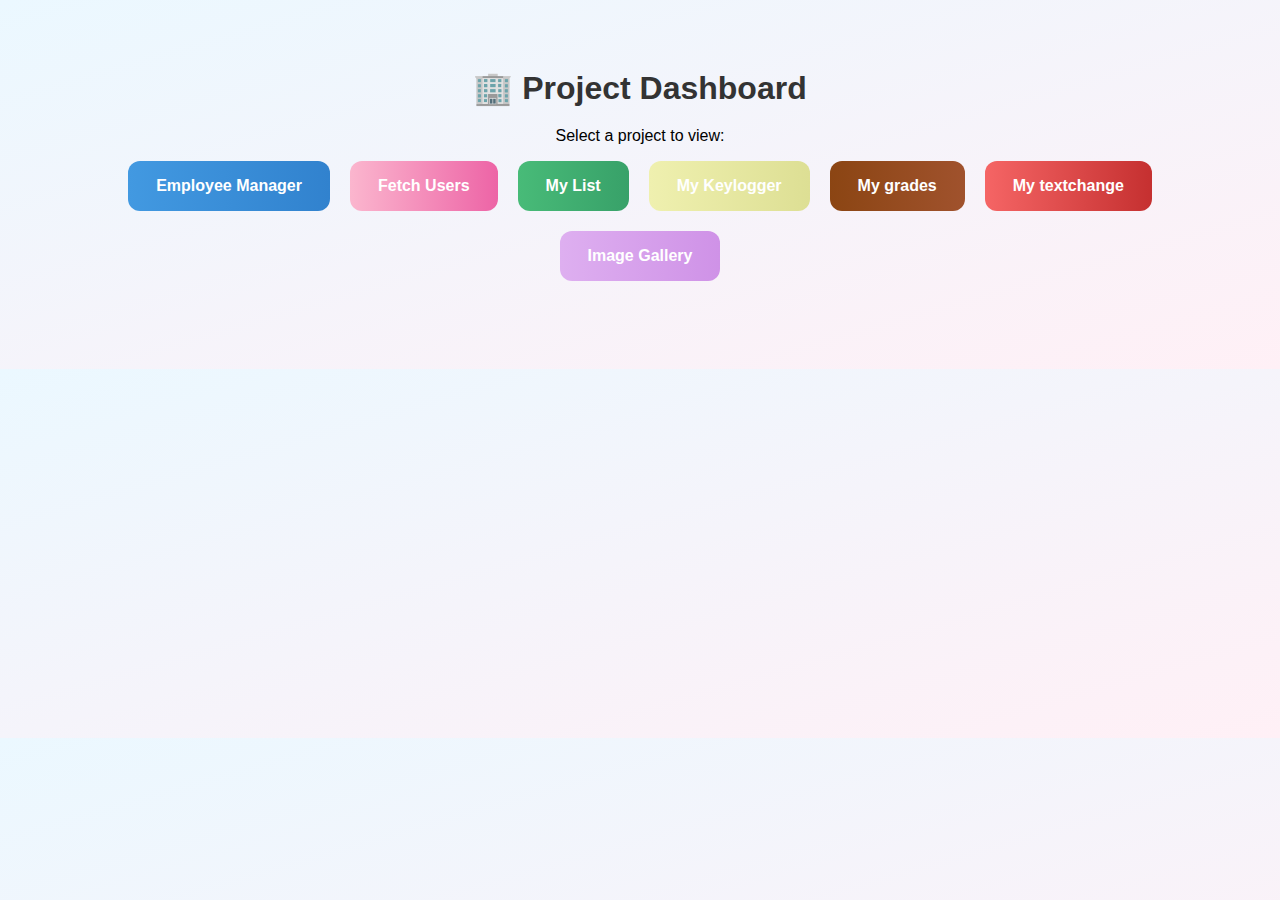
<file: index.html>
<!DOCTYPE html>
<html lang="en">
<head>
<meta charset="UTF-8">
<meta name="viewport" content="width=device-width, initial-scale=1.0">
<title>Project Dashboard</title>
<style>
  body { 
    font-family: Arial; 
    background: linear-gradient(to bottom right, #ebf8ff, #fff0f6); 
    padding: 40px; 
    text-align: center;
  }
  h1 { color: #333; margin-bottom: 20px; }
  .buttons { 
    display: flex; 
    flex-wrap: wrap; 
    gap: 20px; 
    justify-content: center; 
    margin-bottom: 40px; 
  }
  a.button, button { 
    padding: 16px 28px; 
    border: none; 
    border-radius: 12px; 
    font-weight: 600; 
    color: white; 
    cursor: pointer; 
    text-decoration: none;
    transition: transform 0.2s, box-shadow 0.2s;
  }
  a.button:hover, button:hover { 
    transform: scale(1.05); 
    box-shadow: 0 6px 12px rgba(0,0,0,0.2); 
  }
  .blue {
  background: linear-gradient(to right, #4299e1, #3182ce);
}

.pink {
  background: linear-gradient(to right, #fbb6ce, #ed64a6);
}

.green {
  background: linear-gradient(to right, #48bb78, #38a169);
}

.yellow {
  background: linear-gradient(to right, #eff0af, #dddf94);
}

.brown {
  background: linear-gradient(to right, #8B4513, #A0522D);
}

.red {
  background: linear-gradient(to right, #f56565, #c53030);
}
.purple{
  background: linear-gradient(to right, #deaff0, #cf92e7); 
}



  #content { 
    max-width: 800px; 
    margin: 20px auto; 
    padding: 20px; 
    border-radius: 16px; 
    background: rgba(255,255,255,0.95); 
    box-shadow: 0 8px 20px rgba(0,0,0,0.1); 
    text-align: left; 
  }
</style>
</head>
<body>

<h1>🏢 Project Dashboard</h1>
<p>Select a project to view:</p>

<div class="buttons">
  <a href="manage.html" class="button blue">Employee Manager</a>
  <a href="fetch.html" class="button pink">Fetch Users</a>
  <a href="list.html" class="button green">My List</a>
  <a href="log.html" class="button yellow">My Keylogger </a>
  <a href="grade.html" class="button brown">My grades </a>
  <a href="textchange.html" class="button red">My textchange</a>
  <a href="image.html" class="button purple">Image Gallery </a>

</div>

</body>
</html>
</file>
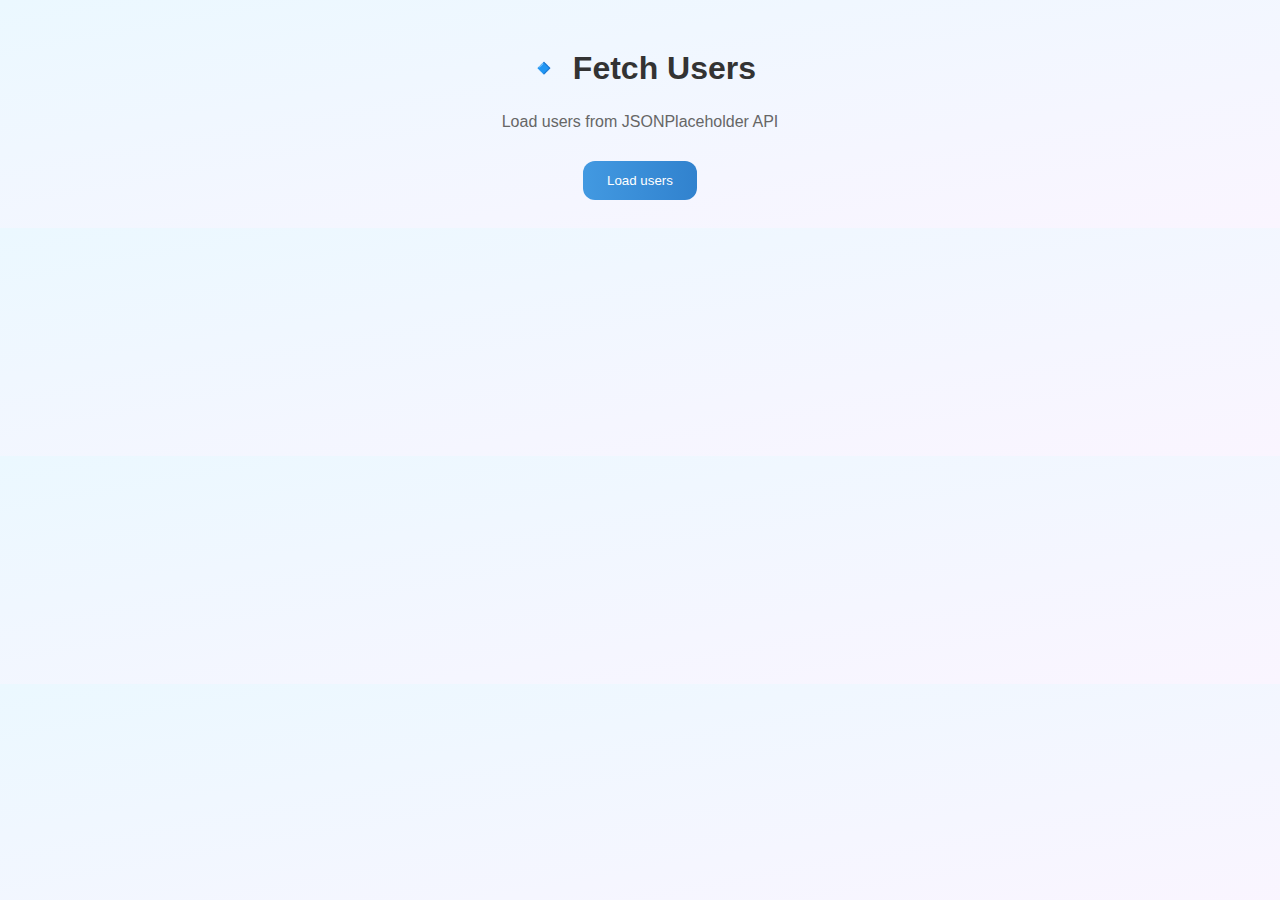
<file: fetch.html>
<!DOCTYPE html>
<html lang="en">
<head>
    <meta charset="UTF-8">
    <meta name="viewport" content="width=device-width, initial-scale=1.0">
    <title>Document</title>
     <style>
    body { font-family: Arial; 
          background: linear-gradient(to bottom right, #ebf8ff, #faf5ff);
          display: flex;
          flex-direction: column; 
          align-items: center;
          padding: 20px; }
    h1 { text-align: center;
         color: #333; 
         margin-bottom: 10px; }
    p { text-align: center; 
        color: #666;
         margin-bottom: 30px; }
    button { padding: 12px 24px; 
        border: none;
        border-radius: 12px;
        color: white; 
        font-weight: 500; 
        cursor: pointer; 
        transition: transform 0.2s, box-shadow 0.2s; }
    button:hover { transform: scale(1.05); 
        box-shadow: 0 6px 12px rgba(0,0,0,0.2); }
    .blue { background: linear-gradient(to right, #4299e1, #3182ce); }
    .user { padding: 12px;
          margin-bottom: 10px; 
          border-radius: 10px;
          background: #f9fafb; 
          width:400px;
    }
    .user strong { display: inline-block; 
        width: 70px; }
    .Div{
       background-color: white;
       padding:25px; 
       margin:10px;
       border-radius:10px;
       display: none;
    }
    .show{
        display: block;
    }
  </style>
</head>
<body>
   <script>
    let h1=document.createElement('h1');
    h1.textContent="🔹 Fetch Users";

    let  p=document.createElement("p");
    p.textContent="Load users from JSONPlaceholder API";
    document.body.append(h1, p)

    let div=document.createElement("div");
    div.style.display="flex"
    div.style.flexDirection="column"
    div.style.alignItems="center"
    document.body.appendChild(div)

    let button=document.createElement("button");
    button.textContent="Load users";
    button.className="blue"
    button.onclick=FetchUsers;
    div.appendChild(button);

    let outputdiv=document.createElement("div");
    outputdiv.className="Div";
    document.body.appendChild(outputdiv)

    async function FetchUsers(){
        outputdiv.classList.toggle("show")
        try{
            let response=await fetch('https://jsonplaceholder.typicode.com/users');
            const users=await response.json();
            if(response){
                outputdiv.innerHTML=users.map(user=>`
                <div class="user">
                    <div>👤<strong>Name:</strong>${user.name}</div>
                    <div>📧 <strong>Email:</strong>${user.email}</div>
                    <div>🏙️ <strong>City:</strong> ${user.address.city}</div>
                </div>
                `).join('');
            }   
        }
        catch(err){
             div.innerHTML=`<p>Error:${err.message}</p>`
        }
    }    
   </script>
</body>
</html>
</file>
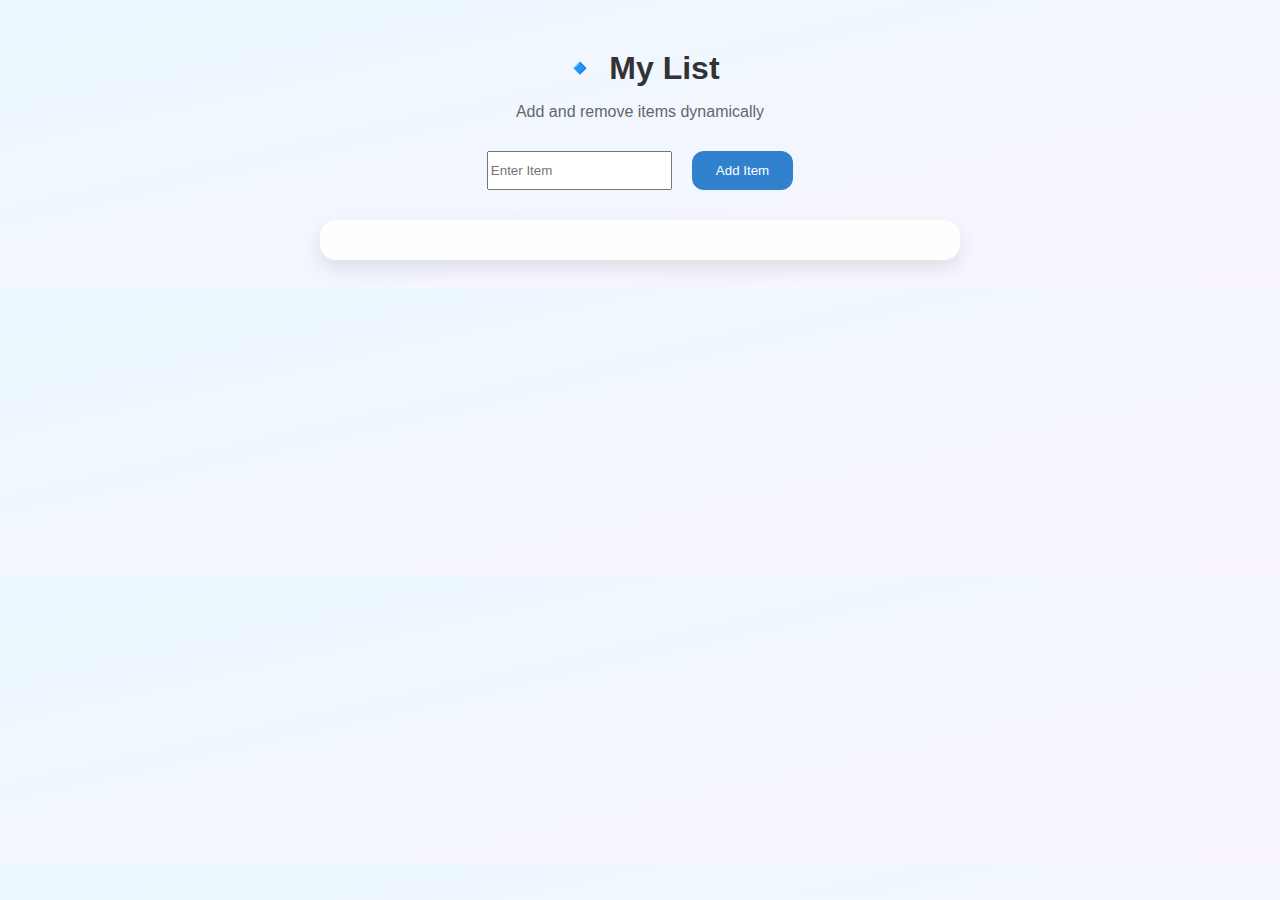
<file: list.html>
<!DOCTYPE html>
<html lang="en">
<head>
    <meta charset="UTF-8">
    <meta name="viewport" content="width=device-width, initial-scale=1.0">
    <title>Document</title>
    <style>
        body { font-family: Arial;
             background: linear-gradient(to bottom right, #ebf8ff, #faf5ff);
             padding: 20px; }
        h1 { text-align: center;
             color: #333; 
             margin-bottom: 10px; }
        p { text-align: center;
             color: #666;
              margin-bottom: 30px; }
        .div{
            display: flex;
            justify-content: center;
            gap:20px;
            margin:30px;
        }
        button { padding: 12px 24px; 
            border: none; 
            border-radius: 12px; 
            color: white; 
            font-weight: 500;
            cursor: pointer; 
            transition: transform 0.2s; }
        button:hover { transform: scale(1.05);
             box-shadow: 0 6px 12px rgba(0,0,0,0.2); }
        .card { background: rgba(255,255,255,0.9); 
            border-radius: 16px; 
            padding: 20px;
            box-shadow: 0 8px 20px rgba(0,0,0,0.1); 
            max-width: 600px; 
            margin: 0 auto; }
        ul { padding-left: 20px; }
        li { margin-bottom: 10px;
             padding: 8px; 
             border-radius: 8px; 
             background: #f9fafb;
             display: flex;
             justify-content: space-between;
             align-items: center; }
        li button { background: #e53e3e;
             font-size: 14px;
             padding: 4px 8px;
             border-radius: 6px; }

    </style>
</head>
<body>
    <script>
        let h1=document.createElement('h1');
        h1.textContent="🔹 My List";

        let p=document.createElement('p');
        p.textContent="Add and remove items dynamically";
        document.body.append(h1,p)

        let div=document.createElement('div');
        div.className="div";
        document.body.appendChild(div)

        let input=document.createElement('input');
        input.placeholder="Enter Item"

        let button=document.createElement("button");
        button.style.backgroundColor="#3182ce"
        button.textContent="Add Item"
        
        div.append(input,button)

        let divv=document.createElement('div');
        divv.className="card"
        document.body.append(divv)

        button.addEventListener("click",()=>{
            let text=input.value.trim();
            if (!text) return;
             
            let li=document.createElement('li');
            li.innerHTML=`
            ${text}<button onClick="removeItem(this)">Remove</button>`
            divv.append(li);
            input.value="";
        })
        function removeItem(btn){
            btn.parentElement.remove()
        }       
    </script>
</body>
</html>
</file>
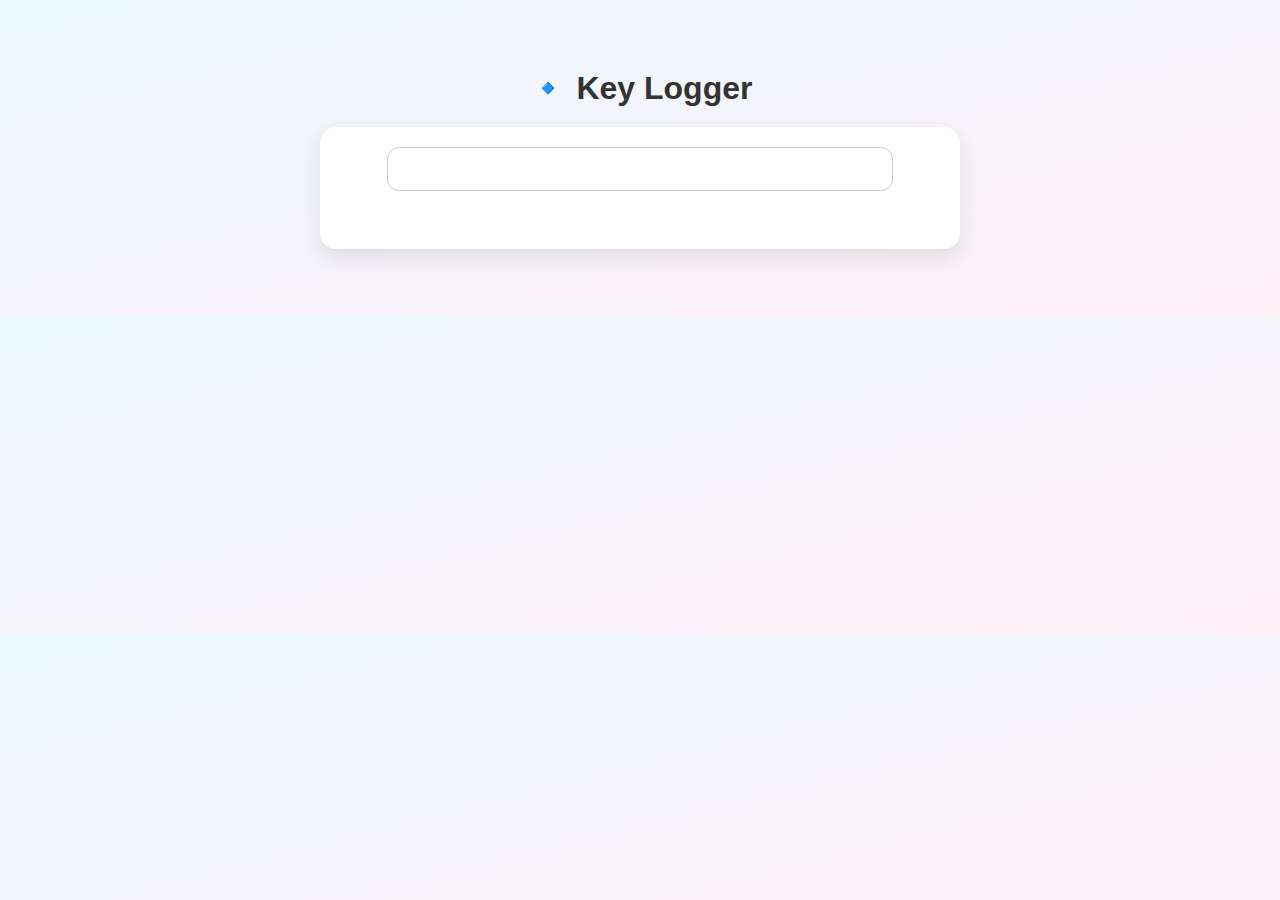
<file: log.html>
<!DOCTYPE html>
<html lang="en">
<head>
    <meta charset="UTF-8">
    <meta name="viewport" content="width=device-width, initial-scale=1.0">
    <title>Document</title>
    <style>
        body { font-family: Arial; 
              background: linear-gradient(to bottom right, #ebf8ff, #fff0f6); 
              padding: 40px; 
              text-align: center; }
        h1 { color: #333; 
             margin-bottom: 20px; }
        .card { background: rgba(255,255,255,0.9); 
                border-radius: 16px;
                padding: 20px; 
                max-width: 600px; 
                margin: 20px auto; 
                box-shadow: 0 8px 20px rgba(0,0,0,0.1); }
        input { padding: 12px; 
                width: 80%;
                border-radius: 12px; 
                border: 1px solid #ccc;
                margin-bottom: 20px; 
                font-size: 16px; }
        p { font-size: 18px; 
            color: #333; }
  </style>
</head>
<body>
    <script>
        let h1=document.createElement("h1")
        h1.textContent="🔹 Key Logger";
        document.body.appendChild(h1)

        let div=document.createElement("div");
        div.className="card"
        document.body.appendChild(div)

        let input=document.createElement('input');
        let p=document.createElement('p')
        
        div.append(input,p)
        input.addEventListener('keydown',(e)=>{
            if(e.key=="Enter"){
                p.textContent="You pressed Enter!";
            }
            else{
                p.textContent=`Last Kry pressed: ${e.key}`;
            }
        })

        
    </script>
</body>
</html>
</file>
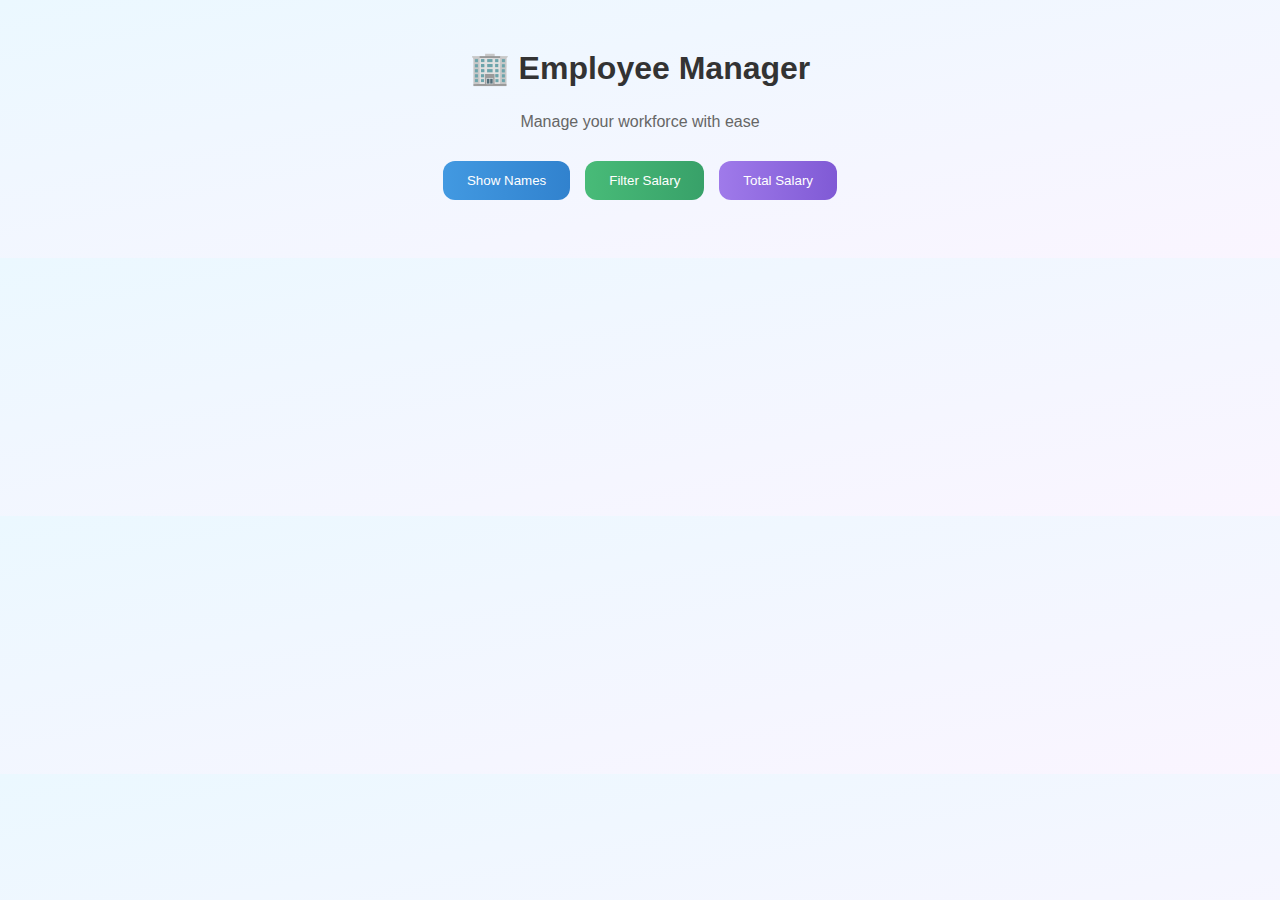
<file: manage.html>
<!DOCTYPE html>
<html lang="en">
<head>
    <meta charset="UTF-8">
    <meta name="viewport" content="width=device-width, initial-scale=1.0">
    <title>Document</title>
    <style>
    body { font-family: Arial; 
        background: linear-gradient(to bottom right, #ebf8ff, #faf5ff);
         padding: 20px;
        display:flex;
        flex-direction: column; 
        align-items: center;}
    h1 { text-align: center; 
        color: #333; 
        margin-bottom: 10px; }
    p { text-align: center;
         color: #666;
          margin-bottom: 30px; }
    .buttons { display: flex; 
        flex-wrap: wrap;
         gap: 15px;
          justify-content: center; 
          margin-bottom: 30px; }
    button { padding: 12px 24px;
         border: none;
          border-radius: 12px;
           color: white; 
           font-weight: 500; 
           cursor: pointer; 
           transition: transform 0.2s, box-shadow 0.2s; }
    button:hover { transform: scale(1.05); 
        box-shadow: 0 6px 12px rgba(0,0,0,0.2); }
    .blue { background: linear-gradient(to right, #4299e1, #3182ce); }
    .green { background: linear-gradient(to right, #48bb78, #38a169); }
    .purple { background: linear-gradient(to right, #9f7aea, #805ad5); }
    .employee { padding: 12px; 
        margin-bottom: 10px; 
        border-radius: 10px;
         background: #f9fafb; }
    .highlight { background: linear-gradient(to right, #faf5ff, #fff0f6); 
        padding: 20px; 
        border-radius: 14px; 
        text-align: center; }
    .highlight span { font-size: 24px; 
        font-weight: bold; 
        color: #6b46c1; }
    .output{
         background-color: white;
         width:500px;
         padding:30px;
         border-radius: 10px;
         display:none;
        }
    </style>
</head>
<body>
    <script>
        let h1=document.createElement("h1");
        h1.textContent="🏢 Employee Manager";

        let p=document.createElement("p")
        p.textContent="Manage your workforce with ease";

        let div=document.createElement("div");
        div.className="buttons"
        document.body.append(h1,p,div)

        let button1=document.createElement("button");
        button1.className="blue"
        button1.onclick=()=>render("names")
        button1.textContent="Show Names"
        let button2=document.createElement("button");
        button2.className="green"
        button2.onclick=()=>render("filter")
        button2.textContent="Filter Salary"
        let button3=document.createElement("button");
        button3.onclick=()=>render("total")
        button3.textContent="Total Salary"
        button3.className="purple";
        
        div.append(button1,button2,button3)

        const employees=[
            { name: "John Doe", age: 28, salary: 50000 },
            { name: "Jane Smith", age: 32, salary: 65000 },
            { name: "Mike Johnson", age: 26, salary: 45000 },
            { name: "Sarah Wilson", age: 30, salary: 35000 },
            { name: "David Brown", age: 35, salary: 70000 }
                ];
        let output=document.createElement("div");
        output.className="output"
        document.body.appendChild(output);
        function render(type){
            output.style.display="block";
           if(type==="names"){
            output.innerHTML=`<h3>👥 All Employee Names</h3>`+
             employees.map(e =>
             `<div class="employee">👤 ${e.name}</div>`).join("");
           }
           else if(type==="filter"){
            output.innerHTML=  "<h3>💼 Employees with Salary &gt; ₹40,000</h3>"+
            employees.filter(e=>e.salary>40000)  
                     .map(e =>
                         `<div class="employee">
                                <div>👤 <strong>Name:</strong> ${e.name}</div>
                                <div>🎂 <strong>Age:</strong> ${e.age}</div>
                                <div>💰 <strong>Salary:</strong> ₹${e.salary.toLocaleString()}</div>
                              </div>`).join("");
            }
            else if(type === 'total') {
            const total = employees.reduce((sum, e) => sum + e.salary, 0);
            output.innerHTML = `<h3>💼 Total Salary Expense</h3>
            <div class="highlight">
                <div style="font-size:40px;">💰</div>
                <span>₹${total.toLocaleString()}</span>
                <div>Total for ${employees.length} employees</div>
            </div>`;
        }
        }
    </script>
</body>
</html>
</file>
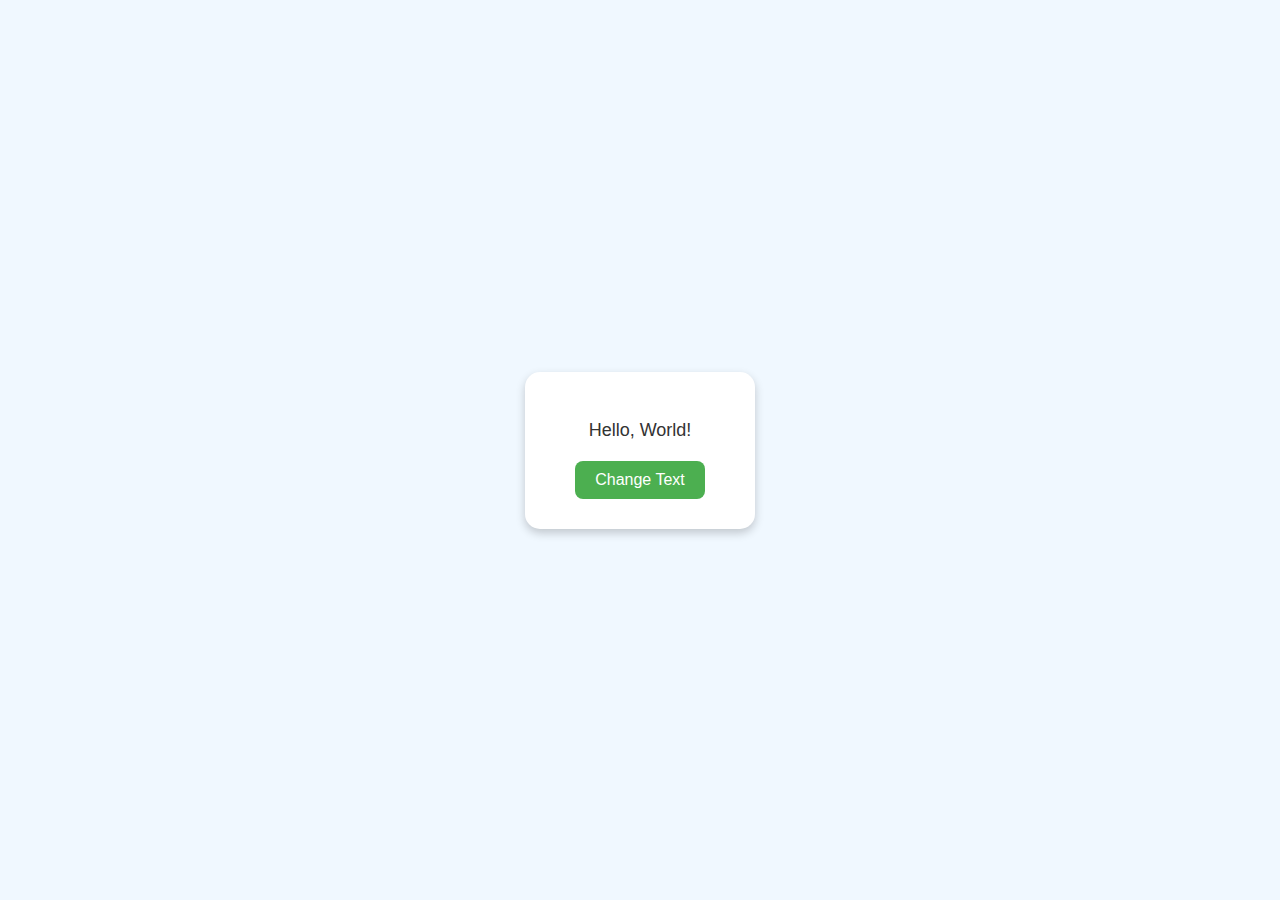
<file: textchange.html>
<!DOCTYPE html>
<html lang="en">
<head>
  <meta charset="UTF-8">
  <title>Change Text & Style</title>
  <link rel="stylesheet" href="textchange.css">
</head>
<body>
  <script src="textchange.js"></script>
</body>
</html>
</file>
<file: textchange.css>
body {
  display: flex;
  justify-content: center;
  align-items: center;
  min-height: 100vh;
  font-family: Arial;
  background: #f0f8ff;
  margin: 0;
}

.container {
  text-align: center;
  padding: 30px 50px;
  background: #fff;
  border-radius: 15px;
  box-shadow: 0 4px 10px rgba(0,0,0,0.2);
}

p {
  font-size: 18px;
  color: #333;
  margin-bottom: 20px;
}

button {
  padding: 10px 20px;
  font-size: 16px;
  cursor: pointer;
  border: none;
  border-radius: 8px;
  background: #4CAF50;
  color: white;
}

button:hover {
  background: #45a049;
}
</file>
